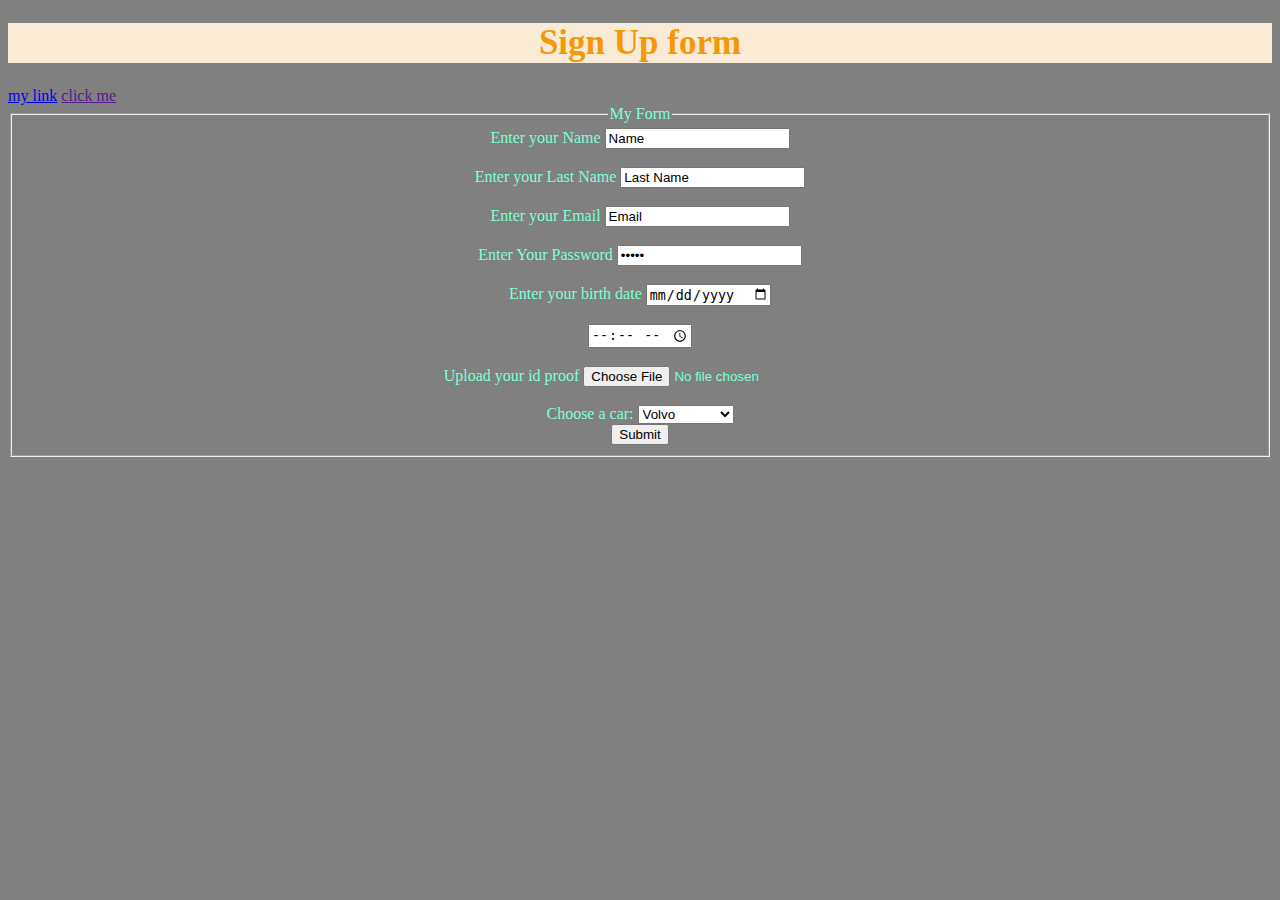
<file: form.html>
<!DOCTYPE html>
<html lang="en">
    <link rel="Stylesheet" href="c:\Users\DELL\Desktop\My Projects\My form\css\Style.Css">       
<head>
    <meta charset="UTF-8">
    <meta name="viewport" content="width=device-width, initial-scale=1.0">
    <title>Forms</title>
    <h1>Sign Up form</h1>
</head>
<body bgcolor="grey">
    <link rel="stylesheet" href="Style.Css">

        <a href="https://google.com" target="_blank">my link</a>
        <a href="">click me</a>
        <!-- <form action="">
        <input type="text" name="" id="" readonly placeholder="enter the name">
        <input type="password" name="" id="">
       </form> -->
    <Form align="center">
        <fieldset>
      <legend>My Form</legend>
        <div>
        <label for="Enter Your Name">Enter your Name
        </label>
        <input type="text" placeholder="Enter Your Name" Value="Name" id="Name">
        </div>
        <br>
        <div>
            <label for="Enter Last Name">Enter your Last Name</label>
            <input type="tex" placeholder="Enter Your Last Name" Value="Last Name" id="Last Name">
        </div>
        <br>
        <div>
            <label for="Enter Your Email">Enter your Email</label>
            <input type="email" placeholder="Enter Your Email" Value="Email" id="Email">
        </div>
        <br>
        <div>
            <label for="Enter Your Password">Enter Your Password</label>
            <input type="password" placeholder="Enter Your Password" Value="Email" id="Email">
        </div>
        <br>
        <div>
            <label for="Birth date">Enter your birth date</label>
            <input type="date" value="date" id="date">
        </div>
        <br>
        <div>
            <input type="time" value="time" id="time">
        </div>
        <br>
        <div>
            <label for="Id proof">Upload your id proof</label>
            <input type="file" value="file" id="file">
        </div>
        
        <br>
        <div>
            <a href="c:\Users\DELL\Downloads\Invoice (3) (1).pdf" download></a>
        </div>
         <div>
            <label for="cars">Choose a car:</label>
            <select  name="cars" id="cars">
              <optgroup label="Swedish Cars">
                <option value="volvo">Volvo</option>
                <option value="saab">Saab</option>
              </optgroup>
              <optgroup label="German Cars">
                <option value="mercedes">Mercedes</option>
                <option value="audi">Audi</option>
              </optgroup>
            </select>
             </div>
             <div>
                <input type ="button" value="Submit" name="Submit" id="button">
            </div>
          
            </Form>
        </fieldset>
         
</body>

</html>
</file>
<file: Style.Css>
h1
{
	background-color: antiquewhite;
}

h1 
{
	color: rgb(242, 153, 9);
	font-size: 35px;

	font-weight: bold;
	font-style: normal;
	text-align: center;
	text-decoration: none;
}
body
{
    color: aquamarine;
}
</file>
